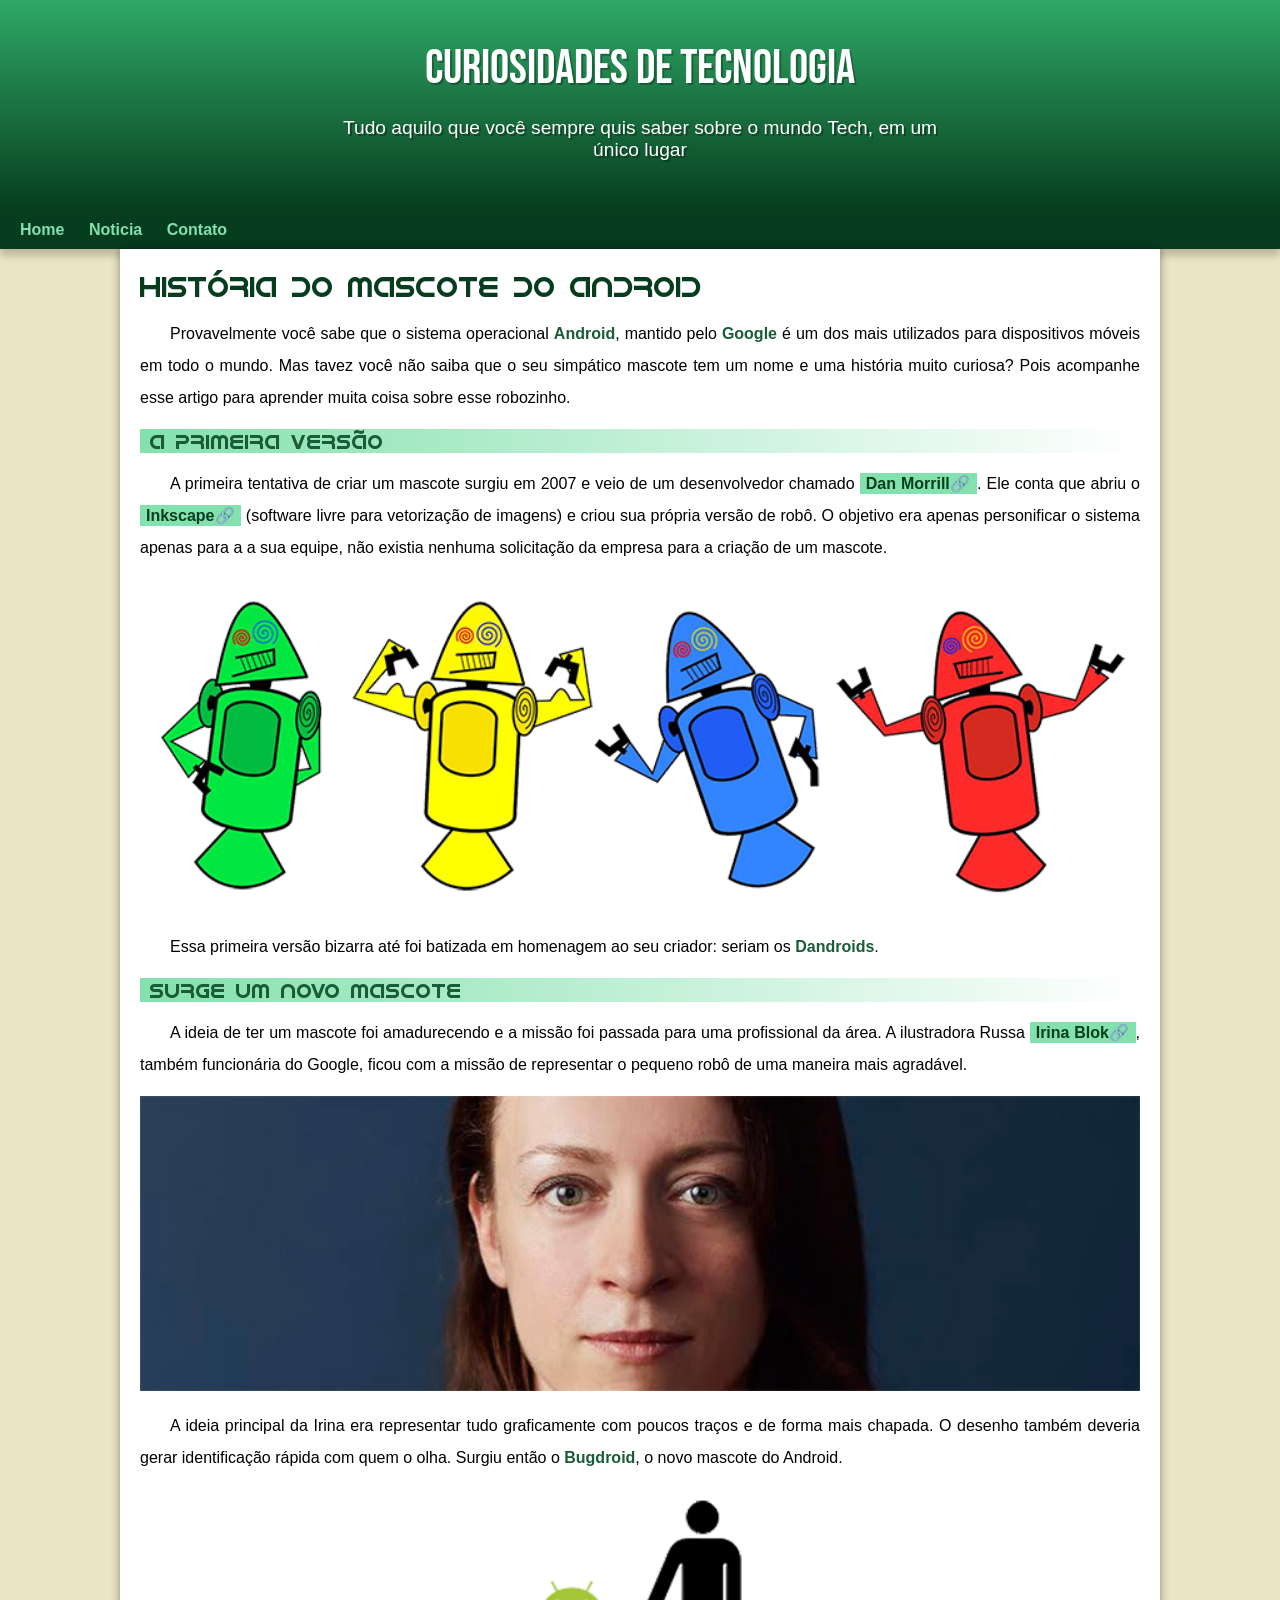
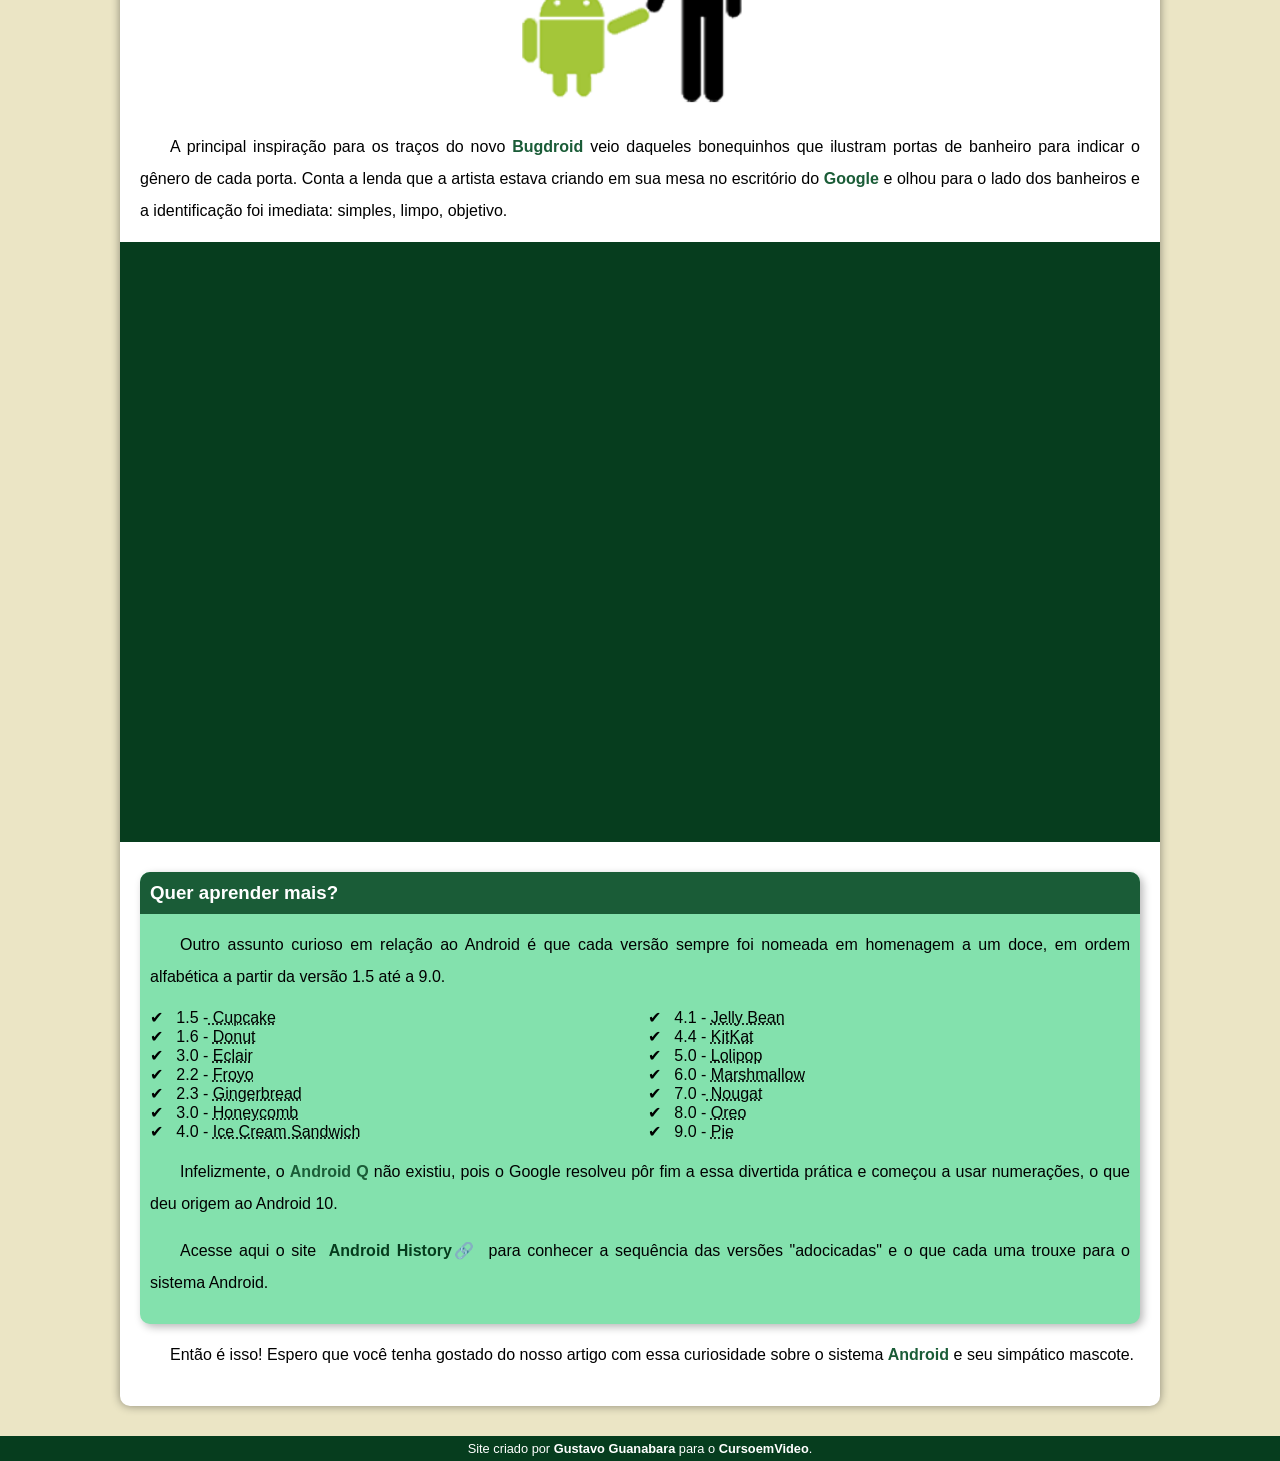
<file: index.html>
<!DOCTYPE html>
<html lang="pt-br">
<head>
    <meta charset="UTF-8">
    <meta name="viewport" content="width=device-width, initial-scale=1.0">
    <title>Como durgiu o mascote do android</title>
    <link rel="shortcut icon" href="imagens/favicon.ico" type="image/x-icon">
    <link rel="stylesheet" href="estilo/style.css">
</head>
<body>
    <header>
        <h1>Curiosidades de Tecnologia</h1>
        <p>Tudo aquilo que você sempre quis saber sobre o mundo Tech, em um único lugar</p>
    </header>
    <nav>
        <a href="#">Home</a>
        <a href="#">Noticia</a>
        <a href="#">Contato</a>
    </nav>
    <main>
        <article>
            <h1>
                História do Mascote do Android
            </h1>

            <p>
                Provavelmente você sabe que o sistema operacional <strong>Android</strong>, mantido pelo <strong>Google</strong> é um dos mais utilizados para dispositivos móveis em todo o mundo. Mas tavez você não saiba que o seu simpático mascote tem um nome e uma história muito curiosa? Pois acompanhe esse artigo para aprender muita coisa sobre esse robozinho.
            </p>

            <h2>
                A primeira versão
            </h2>

            <p>
                A primeira tentativa de criar um mascote surgiu em 2007 e veio de um desenvolvedor chamado <a href="https://androidcommunity.com/dan-morrill-shows-us-the-android-mascot-that-almost-was-20130103/" target="_blank" class="externo">Dan Morrill</a>. Ele conta que abriu o <a href="https://inkscape.org/pt-br/" target="_blank" class="externo">Inkscape</a> (software livre para vetorização de imagens) e criou sua própria versão de robô. O objetivo era apenas personificar o sistema apenas para a a sua equipe, não existia nenhuma solicitação da empresa para a criação de um mascote.
            </p>

            <picture>
                <source media="(max-width: 670px)" srcset="imagens/dan-droids-pq.png">
                <img src="imagens/dan-droids.png" alt="primeiro mascote do android">
            </picture>

            <p>
                Essa primeira versão bizarra até foi batizada em homenagem ao seu criador: seriam os <strong>Dandroids</strong>.
            </p>

            <h2>
                Surge um novo mascote
            </h2>

            <p>
                A ideia de ter um mascote foi amadurecendo e a missão foi passada para uma profissional da área. A ilustradora Russa <a href="https://www.irinablok.com/android" target="_blank" class="externo">Irina Blok</a>, também funcionária do Google, ficou com a missão de representar o pequeno robô de uma maneira mais agradável.
            </p>

            <picture>
                <source media="(max-width: 670px)" srcset="imagens/irina-blok-pq.jpg">
                <img src="imagens/irina-blok.jpg" alt="irina blok, criador do android ">
            </picture>

            <p>
                A ideia principal da Irina era representar tudo graficamente com poucos traços e de forma mais chapada. O desenho também deveria gerar identificação rápida com quem o olha. Surgiu então o <strong>Bugdroid</strong>, o novo mascote do Android.
            </p>

                <img src="imagens/bugdroid.png" class="pequena" alt="android">

            <p>
                A principal inspiração para os traços do novo <strong>Bugdroid</strong> veio daqueles bonequinhos que ilustram portas de banheiro para indicar o gênero de cada porta. Conta a lenda que a artista estava criando em sua mesa no escritório do <strong>Google</strong> e olhou para o lado dos banheiros e a identificação foi imediata: simples, limpo, objetivo.
            </p>

            <div class="video">
                <iframe width="560" height="315" src="https://www.youtube.com/embed/l2UDgpLz20M?si=55GMI6oyHQMLBMne" title="YouTube video player" frameborder="0" allow="accelerometer; autoplay; clipboard-write; encrypted-media; gyroscope; picture-in-picture; web-share" referrerpolicy="strict-origin-when-cross-origin" allowfullscreen></iframe>
            </div>
            
            <aside>
                <h3>
                    Quer aprender mais?
                </h3>

                <p>
                    Outro assunto curioso em relação ao Android é que cada versão sempre foi nomeada em homenagem a um doce, em ordem alfabética a partir da versão 1.5 até a 9.0.
                </p>

                <ul>
                    <li>
                        1.5 -<abbr title="Bolo de copo"> Cupcake</abbr>
                    </li>
                    <li>
                        1.6 - <abbr title="Rosquinha">Donut</abbr>
                    </li>
                    <li>
                        3.0 - <abbr title="Bomba">Eclair</abbr>
                    </li>
                    <li>
                        2.2 - <abbr title="Iogurte congelado">Froyo</abbr>
                    </li>
                    <li>
                        2.3 - <abbr title="Biscoito de genbibre">Gingerbread</abbr>
                    </li>
                    <li>
                        3.0 - <abbr title="Favo de mel">Honeycomb</abbr>
                    </li>
                    <li>
                        4.0 - <abbr title="Sanduiche de sorvete">Ice Cream Sandwich</abbr>
                    </li>
                    <li>
                        4.1 - <abbr title="Jujuba">Jelly Bean</abbr>
                    </li>
                    <li>
                        4.4 - <abbr title="Kitkat">KitKat</abbr>
                    </li>
                    <li>
                        5.0 - <abbr title="pirulito">Lolipop</abbr>
                    </li>
                    <li>
                        6.0 - <abbr title="Marshmallow">Marshmallow</abbr>
                    </li>
                    <li>
                        7.0 -<abbr title="Torrone"> Nougat</abbr>
                    </li>
                    <li>
                        8.0 - <abbr title="Oreo">Oreo</abbr>
                    </li>
                    <li>
                        9.0 - <abbr title="Torta">Pie</abbr>
                    </li>
                </ul>

                <p>
                    Infelizmente, o <strong>Android Q</strong> não existiu, pois o Google resolveu pôr fim a essa divertida prática e começou a usar numerações, o que deu origem ao Android 10.
                </p>

                    <p>
                        Acesse aqui o site <a href="https://www.android.com/intl/en_uk/what-is-android/#/donut " target="_blank" class="externo">Android History</a> para conhecer a sequência das versões "adocicadas" e o que cada uma trouxe para o sistema Android.
                    </p>
            </aside>

            <p>
                Então é isso! Espero que você tenha gostado do nosso artigo com essa curiosidade sobre o sistema <strong>Android</strong> e seu simpático mascote.
            </p>

        </article>
    </main>
    <footer>
        <p>Site criado por <a href="https://gustavoguanabara.github.io/" target="_blank">Gustavo Guanabara</a> para o <a href="youtube,com/cursoemvideo" target="_blank">CursoemVideo</a>.</p>
    </footer>
</body>
</html>
</file>
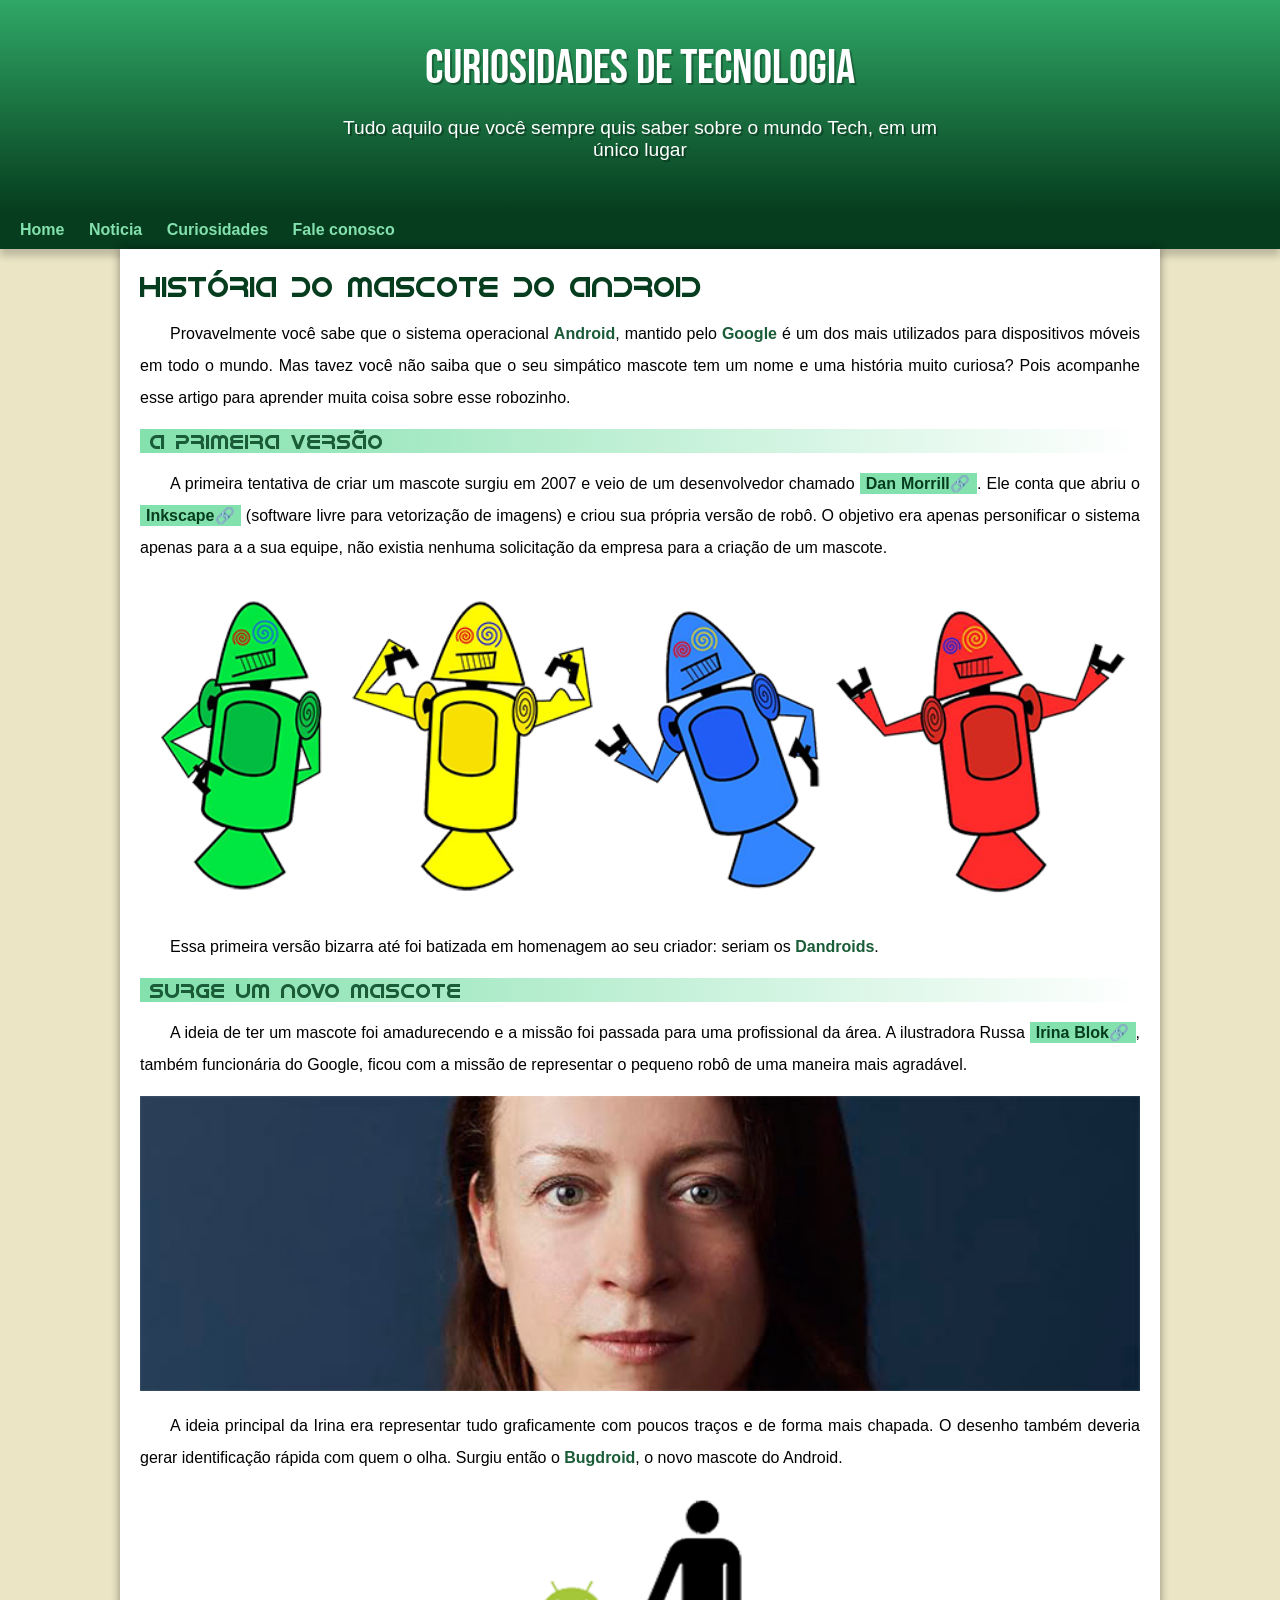
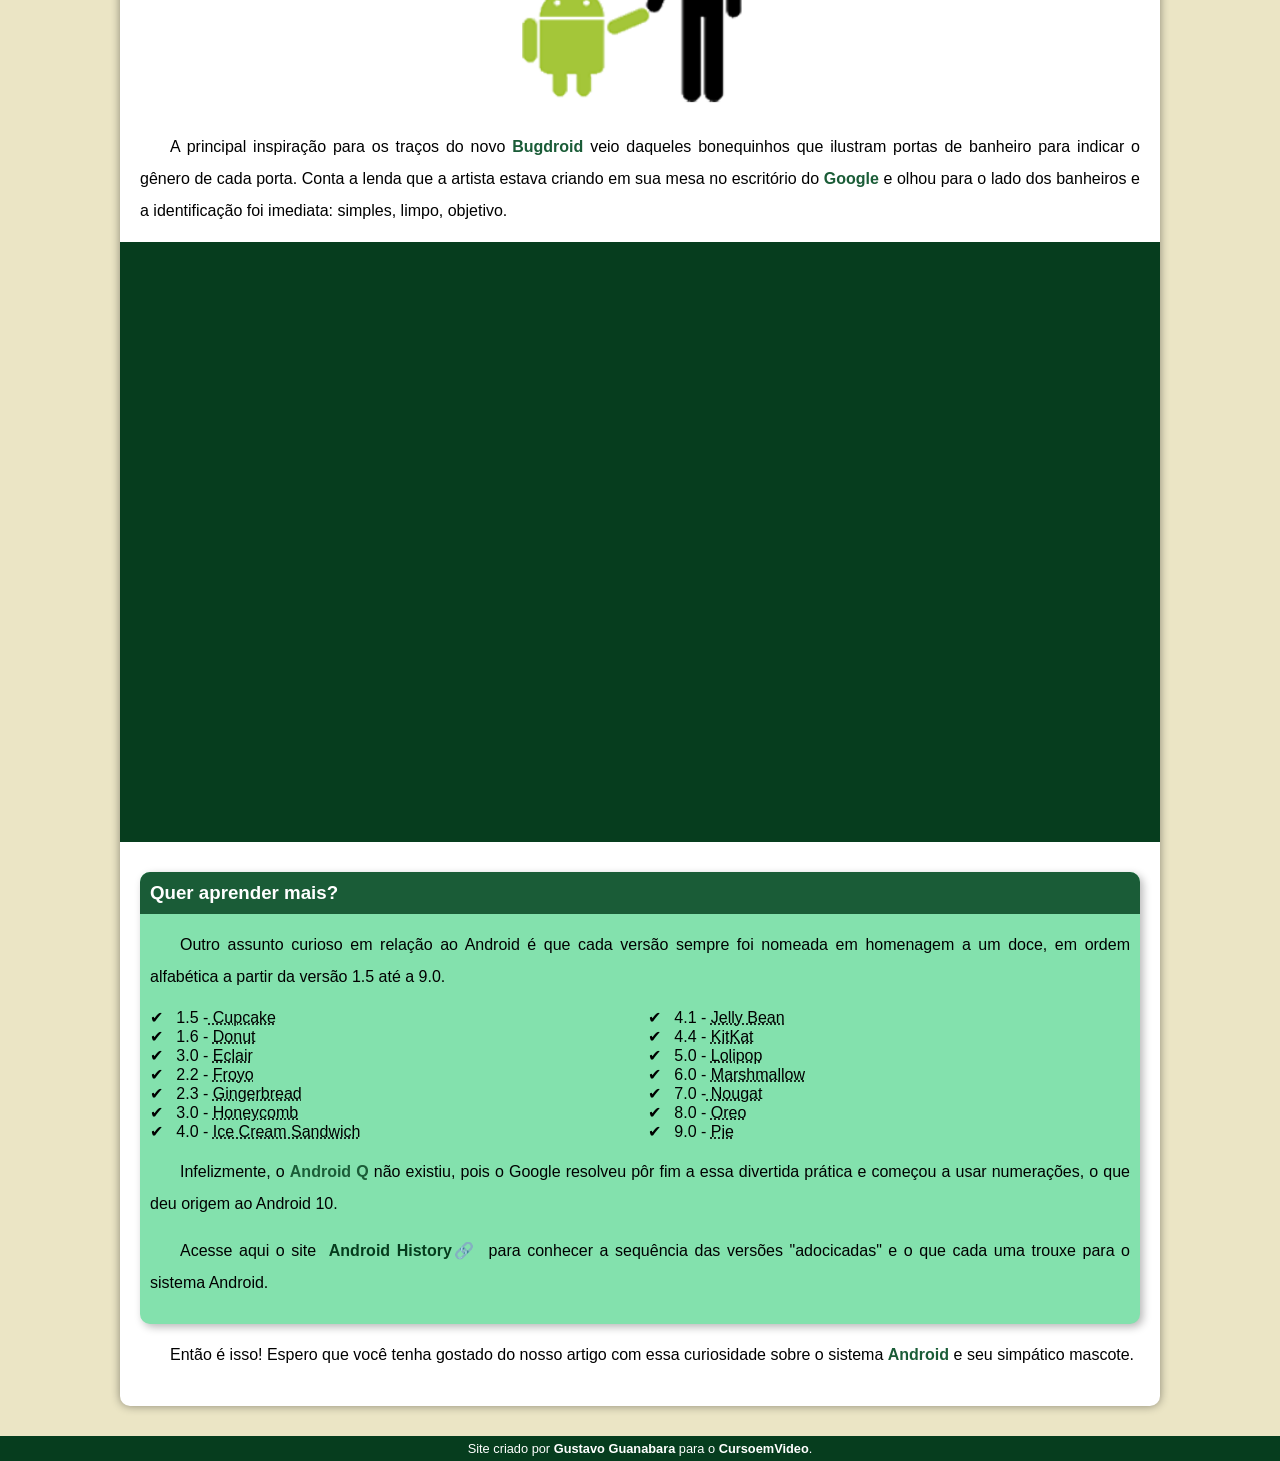
<file: android.html>
<!DOCTYPE html>
<html lang="pt-br">
<head>
    <meta charset="UTF-8">
    <meta name="viewport" content="width=device-width, initial-scale=1.0">
    <title>Como durgiu o mascote do android</title>
    <link rel="shortcut icon" href="imagens/favicon.ico" type="image/x-icon">
    <link rel="stylesheet" href="estilo/style.css">
</head>
<body>
    <header>
        <h1>Curiosidades de Tecnologia</h1>
        <p>Tudo aquilo que você sempre quis saber sobre o mundo Tech, em um único lugar</p>
    </header>
    <nav>
        <a href="#">Home</a>
        <a href="#">Noticia</a>
        <a href="#">Curiosidades</a>
        <a href="#">Fale conosco</a>
    </nav>
    <main>
        <article>
            <h1>
                História do Mascote do Android
            </h1>

            <p>
                Provavelmente você sabe que o sistema operacional <strong>Android</strong>, mantido pelo <strong>Google</strong> é um dos mais utilizados para dispositivos móveis em todo o mundo. Mas tavez você não saiba que o seu simpático mascote tem um nome e uma história muito curiosa? Pois acompanhe esse artigo para aprender muita coisa sobre esse robozinho.
            </p>

            <h2>
                A primeira versão
            </h2>

            <p>
                A primeira tentativa de criar um mascote surgiu em 2007 e veio de um desenvolvedor chamado <a href="https://androidcommunity.com/dan-morrill-shows-us-the-android-mascot-that-almost-was-20130103/" target="_blank" class="externo">Dan Morrill</a>. Ele conta que abriu o <a href="https://inkscape.org/pt-br/" target="_blank" class="externo">Inkscape</a> (software livre para vetorização de imagens) e criou sua própria versão de robô. O objetivo era apenas personificar o sistema apenas para a a sua equipe, não existia nenhuma solicitação da empresa para a criação de um mascote.
            </p>

            <picture>
                <source media="(max-width: 670px)" srcset="imagens/dan-droids-pq.png">
                <img src="imagens/dan-droids.png" alt="primeiro mascote do android">
            </picture>

            <p>
                Essa primeira versão bizarra até foi batizada em homenagem ao seu criador: seriam os <strong>Dandroids</strong>.
            </p>

            <h2>
                Surge um novo mascote
            </h2>

            <p>
                A ideia de ter um mascote foi amadurecendo e a missão foi passada para uma profissional da área. A ilustradora Russa <a href="https://www.irinablok.com/android" target="_blank" class="externo">Irina Blok</a>, também funcionária do Google, ficou com a missão de representar o pequeno robô de uma maneira mais agradável.
            </p>

            <picture>
                <source media="(max-width: 670px)" srcset="imagens/irina-blok-pq.jpg">
                <img src="imagens/irina-blok.jpg" alt="irina blok, criador do android ">
            </picture>

            <p>
                A ideia principal da Irina era representar tudo graficamente com poucos traços e de forma mais chapada. O desenho também deveria gerar identificação rápida com quem o olha. Surgiu então o <strong>Bugdroid</strong>, o novo mascote do Android.
            </p>

                <img src="imagens/bugdroid.png" class="pequena" alt="android">

            <p>
                A principal inspiração para os traços do novo <strong>Bugdroid</strong> veio daqueles bonequinhos que ilustram portas de banheiro para indicar o gênero de cada porta. Conta a lenda que a artista estava criando em sua mesa no escritório do <strong>Google</strong> e olhou para o lado dos banheiros e a identificação foi imediata: simples, limpo, objetivo.
            </p>

            <div class="video">
                <iframe width="560" height="315" src="https://www.youtube.com/embed/l2UDgpLz20M?si=55GMI6oyHQMLBMne" title="YouTube video player" frameborder="0" allow="accelerometer; autoplay; clipboard-write; encrypted-media; gyroscope; picture-in-picture; web-share" referrerpolicy="strict-origin-when-cross-origin" allowfullscreen></iframe>
            </div>
            
            <aside>
                <h3>
                    Quer aprender mais?
                </h3>

                <p>
                    Outro assunto curioso em relação ao Android é que cada versão sempre foi nomeada em homenagem a um doce, em ordem alfabética a partir da versão 1.5 até a 9.0.
                </p>

                <ul>
                    <li>
                        1.5 -<abbr title="Bolo de copo"> Cupcake</abbr>
                    </li>
                    <li>
                        1.6 - <abbr title="Rosquinha">Donut</abbr>
                    </li>
                    <li>
                        3.0 - <abbr title="Bomba">Eclair</abbr>
                    </li>
                    <li>
                        2.2 - <abbr title="Iogurte congelado">Froyo</abbr>
                    </li>
                    <li>
                        2.3 - <abbr title="Biscoito de genbibre">Gingerbread</abbr>
                    </li>
                    <li>
                        3.0 - <abbr title="Favo de mel">Honeycomb</abbr>
                    </li>
                    <li>
                        4.0 - <abbr title="Sanduiche de sorvete">Ice Cream Sandwich</abbr>
                    </li>
                    <li>
                        4.1 - <abbr title="Jujuba">Jelly Bean</abbr>
                    </li>
                    <li>
                        4.4 - <abbr title="Kitkat">KitKat</abbr>
                    </li>
                    <li>
                        5.0 - <abbr title="pirulito">Lolipop</abbr>
                    </li>
                    <li>
                        6.0 - <abbr title="Marshmallow">Marshmallow</abbr>
                    </li>
                    <li>
                        7.0 -<abbr title="Torrone"> Nougat</abbr>
                    </li>
                    <li>
                        8.0 - <abbr title="Oreo">Oreo</abbr>
                    </li>
                    <li>
                        9.0 - <abbr title="Torta">Pie</abbr>
                    </li>
                </ul>

                <p>
                    Infelizmente, o <strong>Android Q</strong> não existiu, pois o Google resolveu pôr fim a essa divertida prática e começou a usar numerações, o que deu origem ao Android 10.
                </p>

                    <p>
                        Acesse aqui o site <a href="https://www.android.com/intl/en_uk/what-is-android/#/donut " target="_blank" class="externo">Android History</a> para conhecer a sequência das versões "adocicadas" e o que cada uma trouxe para o sistema Android.
                    </p>
            </aside>

            <p>
                Então é isso! Espero que você tenha gostado do nosso artigo com essa curiosidade sobre o sistema <strong>Android</strong> e seu simpático mascote.
            </p>

        </article>
    </main>
    <footer>
        <p>Site criado por <a href="https://gustavoguanabara.github.io/" target="_blank">Gustavo Guanabara</a> para o <a href="youtube,com/cursoemvideo" target="_blank">CursoemVideo</a>.</p>
    </footer>
</body>
</html>
</file>
<file: estilo/style.css>
@charset "UTD-8";

@import url('https://fonts.googleapis.com/css2?family=Bebas+Neue&display=swap');

@font-face {
    font-family: 'android';
    src: url('../fontes/idroid.otf') format('opentype');
    font-weight: normal;
}

:root{
    --cor0:#ebe5c5;
    --cor1:#83e1ad;
    --cor2:#3ddc84;
    --cor3:#2fa866;
    --cor4:#1a5c37;
    --cor5:#063d1e ;

    --fonte-padrao: Arial, verdana, helvetica, sans-serif;
    --fonte-destaque: "Bebas Neue", sans-serif;
    --font-android: 'android', sans-serif;
}

*{
    margin: 0px;
    padding: 0px;
}

body{
    background-color: var(--cor0);
    font-family: var(--fonte-padrao);
}

a.externo::after{
    content: '\1F517';
}

header{
    background-image:linear-gradient(to bottom, var(--cor3), var(--cor5)) ;
    min-height: 150px;
    text-align: center;
    padding-top: 40px;
}

header > h1{
    color: white;
    font-family: var(--fonte-destaque);
    font-size: 3em;
    font-weight: normal;
    margin-bottom: 20px;
    text-shadow: 2px 2px 0px rgba(0, 0, 0, 0.274);
}

header > p{
    font-family: var(--fonte-padrao);
    font-size: 1.2em;
    color: white;
    max-width: 600px;
    padding-right: 10px;
    padding-left: 10px;
    margin: auto;
    padding-bottom: 50px;
    text-shadow: 2px 2px 0px rgba(0, 0, 0, 0.315);
}

nav{
    background-color: var(--cor5);
    padding: 10px;
    box-shadow: 0px 7px 7px rgba(0, 0, 0, 0.192);
}

nav > a{
    color: var(--cor1); 
padding: 10px;
border-radius: 5px;
text-decoration: none;
font-weight: bold;
transition-duration: 0.5s;
}

nav > a:hover{
    background-color: var(--cor3);
    color: var(--cor5);
}

main{
    min-width: 300px;
    max-width: 1000px;
    margin: auto;
    margin-bottom: 30px;
    padding: 20px;
    background-color: white;
    box-shadow: 0px 0px 10px rgba(0, 0, 0, 0.418);
    border-bottom-left-radius: 10px;
    border-bottom-right-radius: 10px;
}

main h1{
    font-weight: normal;
    color: var(--cor5);
    font-family: var(--font-android);
    font-size: 1.8em;
}
main h2{
    font-weight: normal;
    font-family: var(--font-android);
    color: var(--cor4);
    font-size: 1.3em;
    background-image: linear-gradient(to right, var(--cor1), transparent) ;
    text-indent: 10px;
}

main p{margin: 15px 0px;
    text-align: justify;
    text-indent: 30px;
    font-size: 1em;
    line-height: 2em;
}

main strong{
    color: var(--cor4);
    font-weight: bold;
}

main a{
    text-decoration: none;
    font-weight: bold;
    color: var(--cor5);
    background-color: var(--cor1);
    padding: 2px 6px;
}

main a:hover{
    text-decoration: underline;
    color: var(--cor4);
}

main img{
    width: 100%;
}

main img.pequena{
    max-width: 350px;
    display: block;
    margin: auto;
}

div.video{
    background-color: var(--cor5);
    margin: 0px -20px 30px -20px;
    padding: 20px;
    padding-bottom: 58%;

    position: relative;
}

div.video > iframe{
    position: absolute;
    top: 5%;
    left: 5%;
    width: 90%;
    height: 90%;
}

aside{
    background-color: var(--cor1);
    padding: 10px;
    border-radius: 10px;
    box-shadow: 3px 3px 8px rgb(0, 0, 0, 0.283);
}
aside > h3{
    background-color: var(--cor4);
    color: white;
    padding: 10px;
    margin: -10px -10px 0px -10px;
    border-radius: 10px 10px 0px 0px;
}

aside > ul{
    list-style-type: ' \2714\00a0\00a0';
    list-style-position: inside;
    columns: 2;
}

footer{
    background-color: var(--cor5);
    color: white;
    text-align: center;
    font-size: 0.8em;
    padding: 5px;
}
footer a {
    color: white;
    font-weight: bolder;
    text-decoration: none;
}
footer a:hover{
    text-decoration: underline;
    color: var(--cor1);
}
</file>
